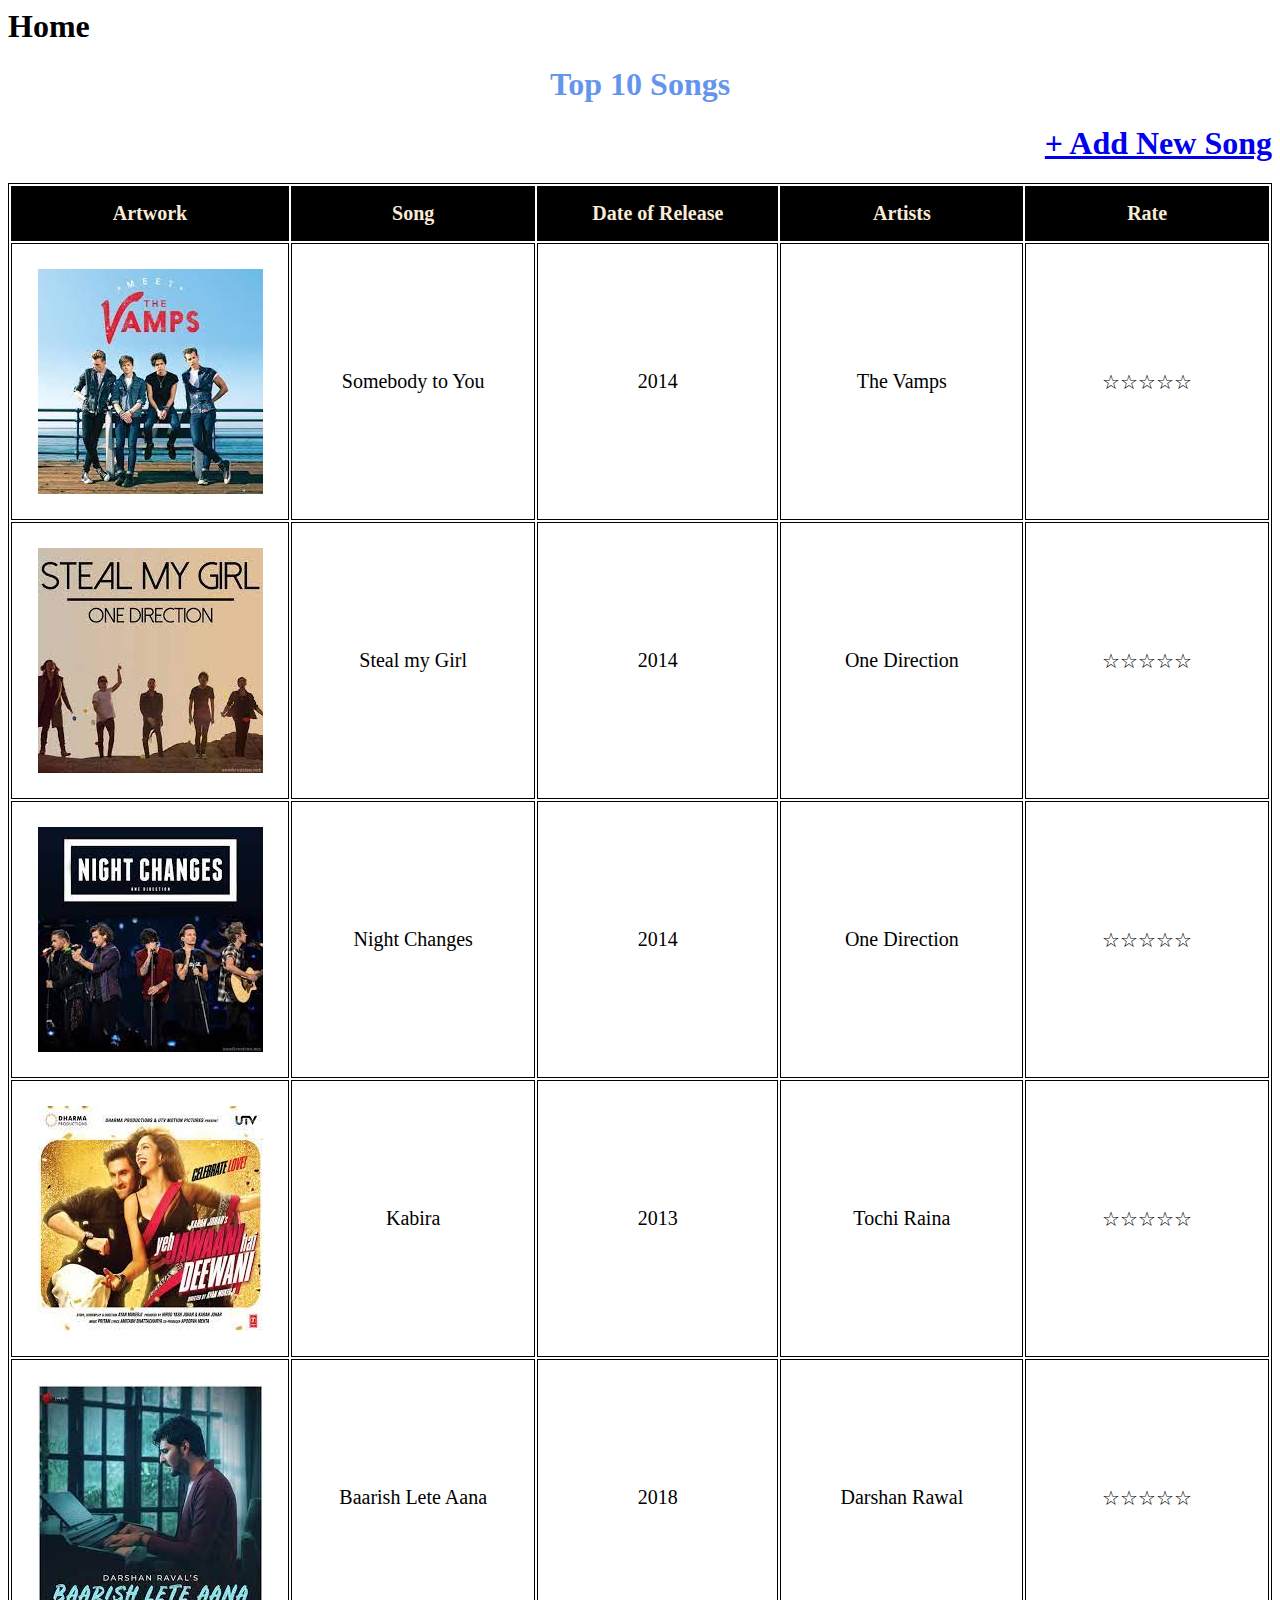
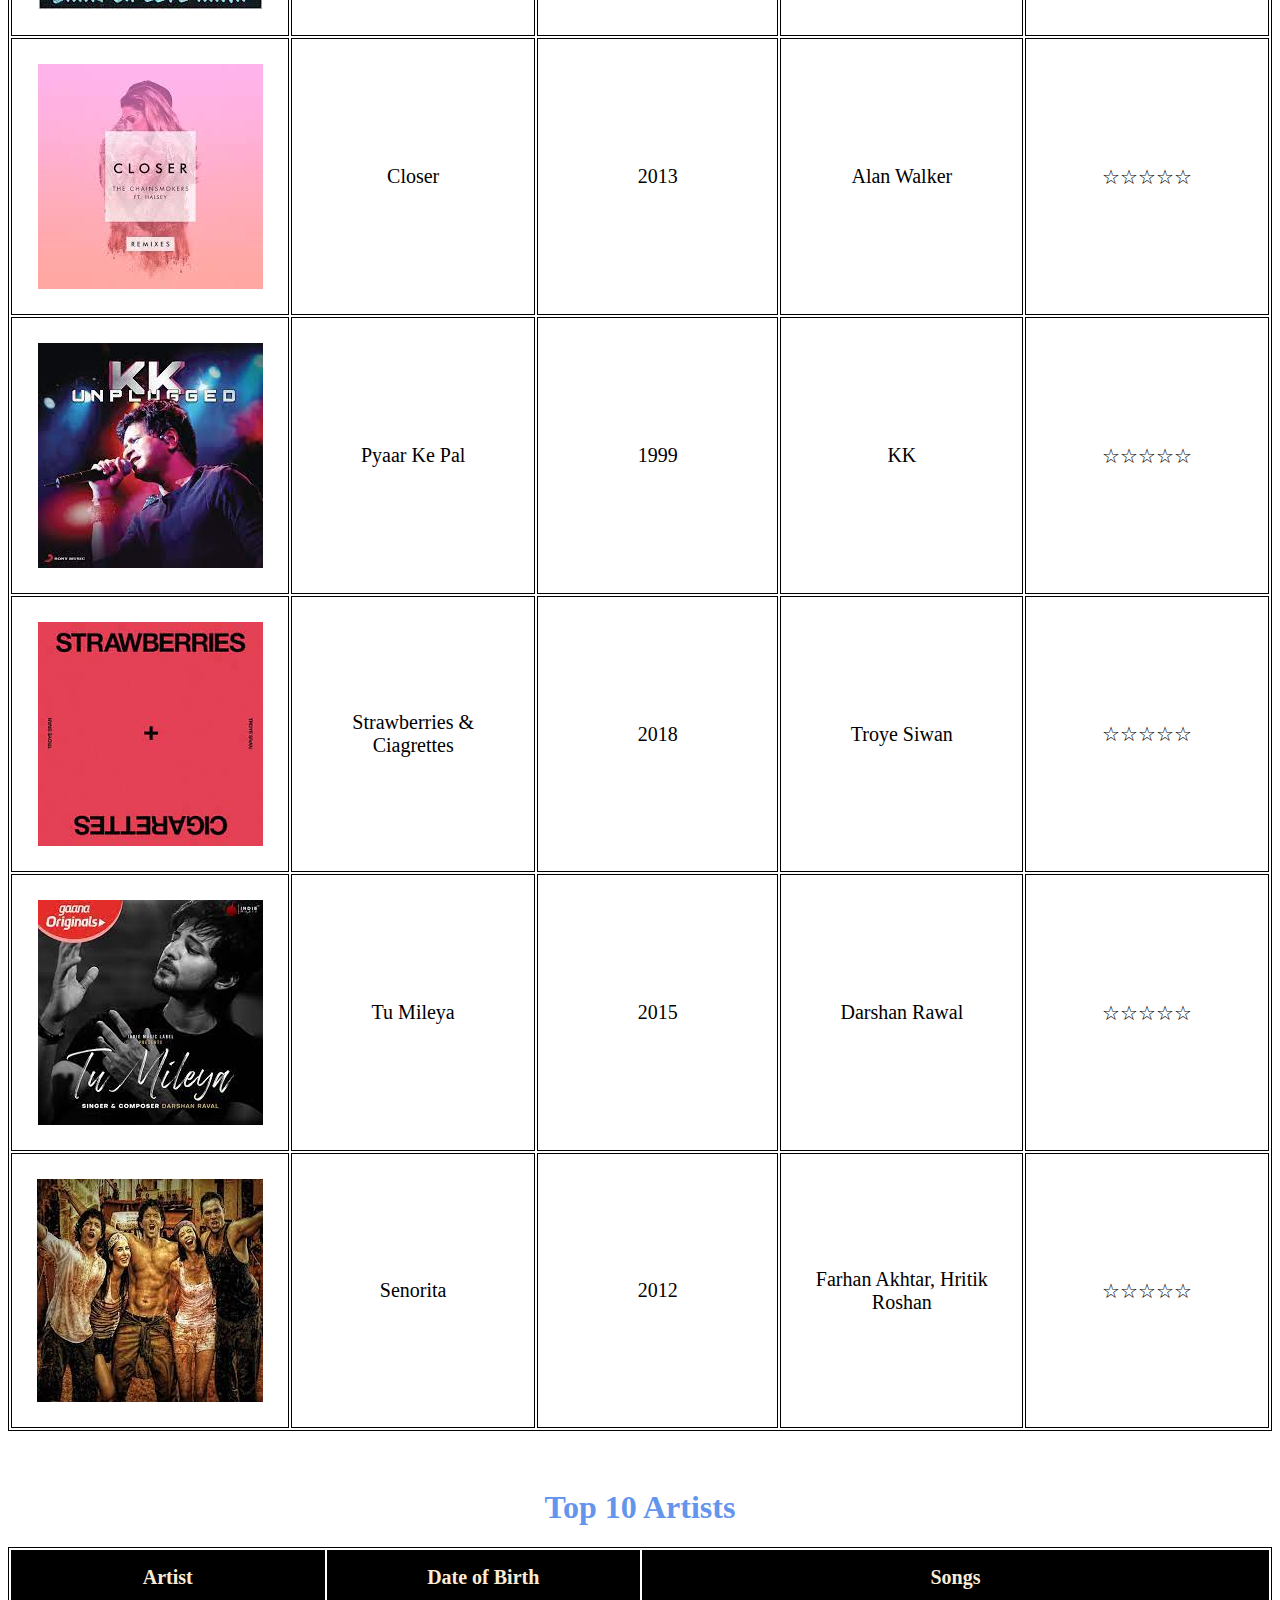
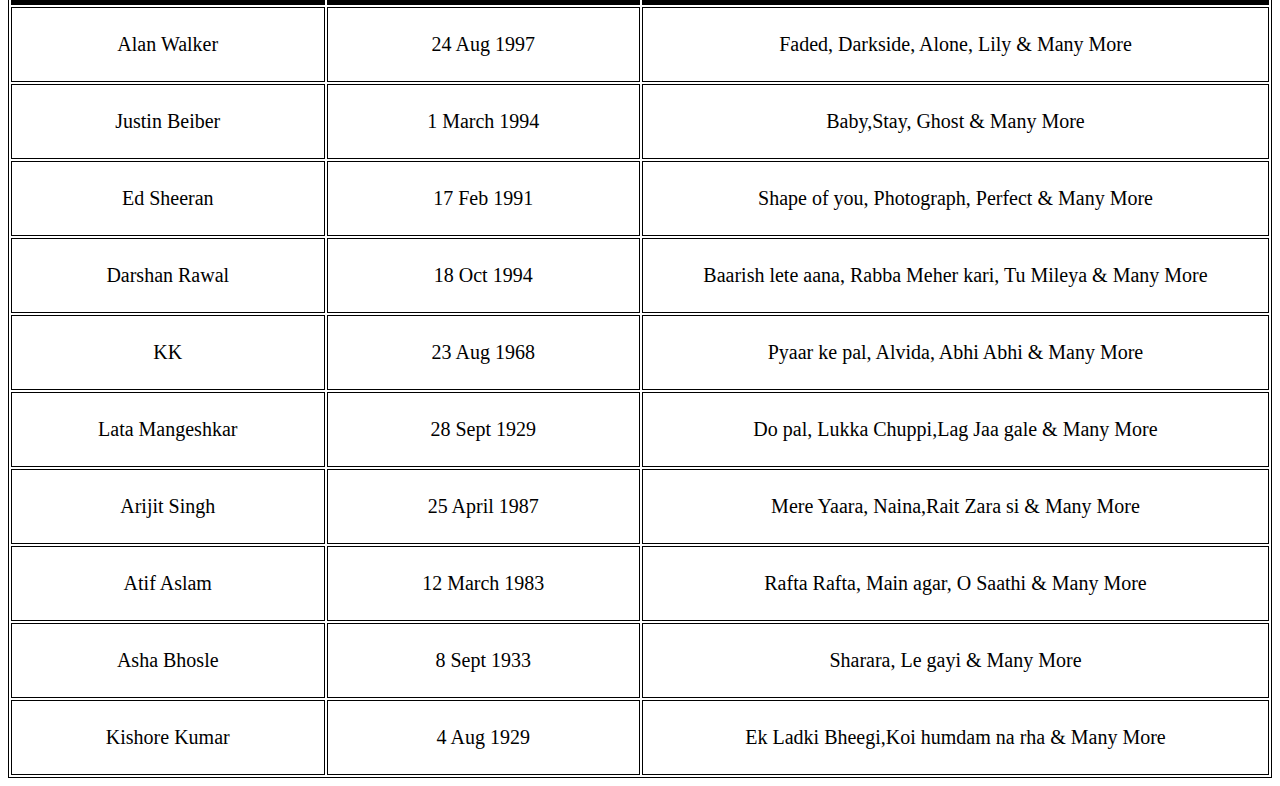
<file: Music/index.html>
<html> 
  <head>
    <title>Music Suggestions</title> 
    <link rel="stylesheet" href="style.css">
  </head>

  <body> 
    <h1>Home</h1>
    <h1 id="hed">Top 10 Songs</h1>
    <h1 id="hed1"><a href="newsong.html"> + Add New Song</a></h1>
    <table width="100%">
      <tr >
          <th width="20%">Artwork</th>
          <th width="20%">Song</th>
          <th width="20%">Date of Release</th>
          <th width="20%">Artists</th>
          <th width="20%">Rate</th>
      </tr>
      <tr>
          <td><img src="../Music/images/somebody.jpg"></td>
          <td>Somebody to You</td>
          <td>2014</td>
          <td>The Vamps</td>
          <td>&#9734;&#9734;&#9734;&#9734;&#9734;</td>
      </tr>
      <tr>
        <td><img src="../Music/images/steal.jpg"></td>
        <td>Steal my Girl</td>
        <td>2014</td>
        <td>One Direction</td>
        <td>&#9734;&#9734;&#9734;&#9734;&#9734;</td>
      </tr>
      <tr>
        <td><img src="../Music/images/night.jpg"></td>
        <td>Night Changes</td>
        <td>2014</td>
        <td>One Direction</td>
        <td>&#9734;&#9734;&#9734;&#9734;&#9734;</td>
      </tr>
      <tr>
        <td><img src="../Music/images/yjhd.jpg"></td>
        <td>Kabira</td>
        <td>2013</td>
        <td>Tochi Raina</td>
        <td>&#9734;&#9734;&#9734;&#9734;&#9734;</td>
      </tr>
      <tr>
        <td><img src="../Music/images/baarish.jpg"></td>
        <td>Baarish Lete Aana</td>
        <td>2018</td>
        <td>Darshan Rawal</td>
        <td>&#9734;&#9734;&#9734;&#9734;&#9734;</td>
      </tr>
      <tr>
        <td><img src="../Music/images/closer.jpg"></td>
        <td>Closer</td>
        <td>2013</td>
        <td>Alan Walker</td>
        <td>&#9734;&#9734;&#9734;&#9734;&#9734;</td>
      </tr>
      <tr>
        <td><img src="../Music/images/pyarkpal.jpg"></td>
        <td>Pyaar Ke Pal</td>
        <td>1999</td>
        <td>KK</td>
        <td>&#9734;&#9734;&#9734;&#9734;&#9734;</td>
      </tr>
      <tr>
        <td><img src="../Music/images/strawberries.jpg"></td>
        <td>Strawberries & Ciagrettes</td>
        <td>2018</td>
        <td>Troye Siwan</td>
        <td>&#9734;&#9734;&#9734;&#9734;&#9734;</td>
      </tr>
      <tr>
        <td><img src="../Music/images/tumileya.jpg"></td>
        <td>Tu Mileya</td>
        <td>2015</td>
        <td>Darshan Rawal</td>
        <td>&#9734;&#9734;&#9734;&#9734;&#9734;</td>
      </tr>
      <tr>
        <td><img src="../Music/images/znmd.jpg"></td>
        <td>Senorita</td>
        <td>2012</td>
        <td>Farhan Akhtar, Hritik Roshan</td>
        <td>&#9734;&#9734;&#9734;&#9734;&#9734;</td>
      </tr>
  </table>
  <br> <br>
  <h1 id="hed">Top 10 Artists</h1>
  <table width="100%">
    <tr >
      <th width="25%">Artist</th>
      <th width="25%">Date of Birth</th>
      <th width="50%">Songs</th>
  </tr>
  <tr>
    <td>Alan Walker</td>
    <td>24 Aug 1997</td>
    <td>Faded, Darkside, Alone, Lily & Many More</td>
  </tr>
  <tr>
    <td>Justin Beiber</td>
    <td>1 March 1994</td>
    <td>Baby,Stay, Ghost & Many More</td>
  </tr>
  <tr>
    <td>Ed Sheeran</td>
    <td>17 Feb 1991</td>
    <td>Shape of you, Photograph, Perfect & Many More</td>
  </tr>
  <tr>
    <td>Darshan Rawal</td>
    <td>18 Oct 1994</td>
    <td>Baarish lete aana, Rabba Meher kari, Tu Mileya & Many More</td>
  </tr>
  <tr>
    <td>KK</td>
    <td>23 Aug 1968</td>
    <td>Pyaar ke pal, Alvida, Abhi Abhi & Many More</td>
  </tr>
  <tr>
    <td>Lata Mangeshkar</td>
    <td>28 Sept 1929</td>
    <td>Do pal, Lukka Chuppi,Lag Jaa gale & Many More</td>
  </tr>
  <tr>
    <td>Arijit Singh</td>
    <td>25 April 1987</td>
    <td>Mere Yaara, Naina,Rait Zara si & Many More</td>
  </tr>
  <tr>
    <td>Atif Aslam</td>
    <td>12 March 1983</td>
    <td>Rafta Rafta, Main agar, O Saathi & Many More</td>
  </tr>
  <tr>
    <td>Asha Bhosle</td>
    <td>8 Sept 1933</td>
    <td>Sharara, Le gayi & Many More</td>
  </tr>
  <tr>
    <td>Kishore Kumar</td>
    <td>4 Aug 1929</td>
    <td>Ek Ladki Bheegi,Koi humdam na rha  & Many More</td>
  </tr>
  </table>
  </body>
</html>
</file>
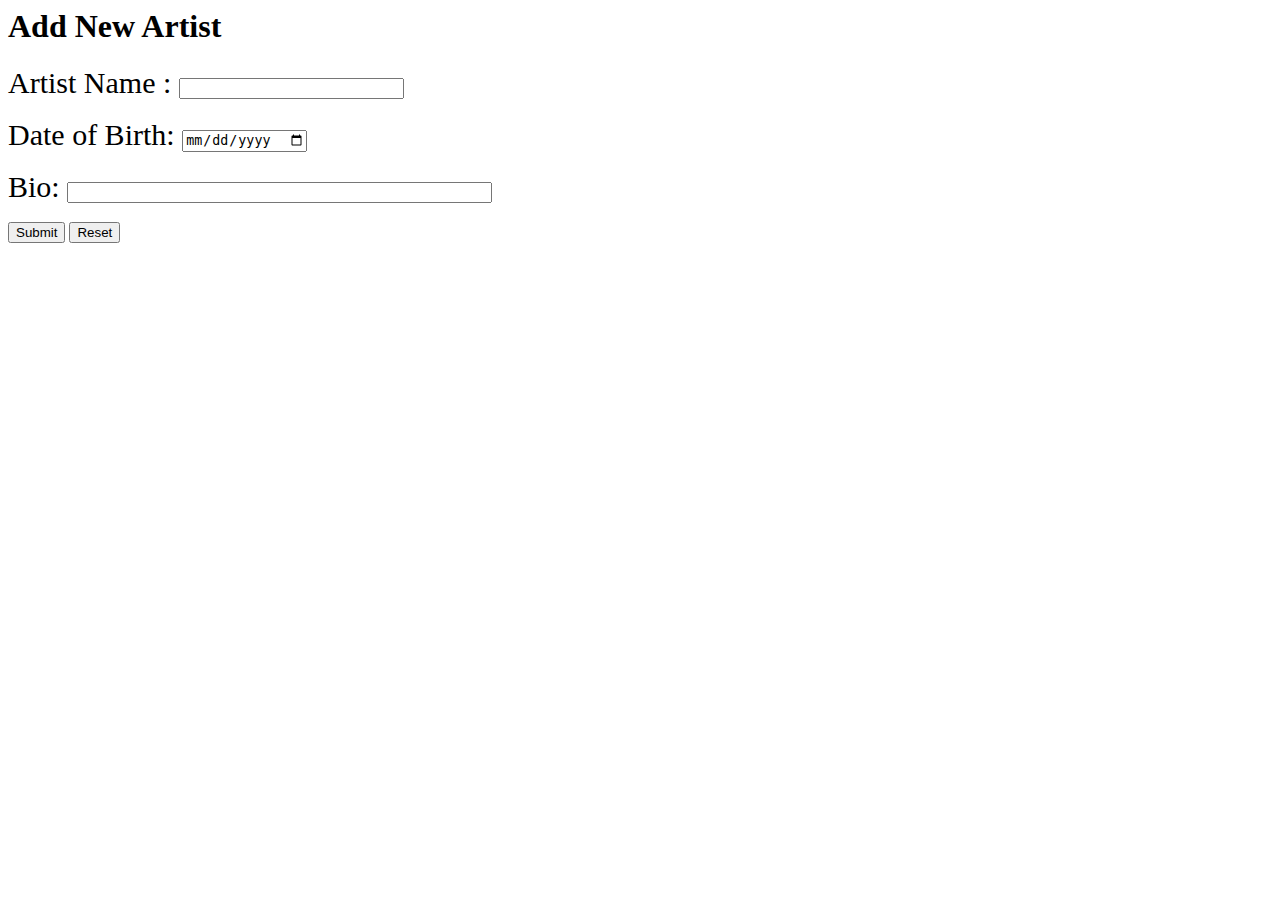
<file: Music/newartist.html>
<html> 
  <head>
    <title>New Artist</title> 
    <link rel="stylesheet" href="style.css">
  </head>

  <body>
    <h1 id="hed2">Add New Artist</h1>
    <form>    
        <label> Artist Name : </label>           
        <input type="text" name="Artist Name" size="25"/> <br> <br>   
        <label> Date of Birth: </label>           
        <input type="date" id="Date of Birth" name="Date of Birth"> <br> <br>    
        <label> Bio: </label>
        <input type="text" name="Bio" size="50"/> <br> <br>

        <button type="submit" value="Submit">Submit</button>
  <button type="reset" value="Reset">Reset</button>
        </form>    
  </body>
</file>
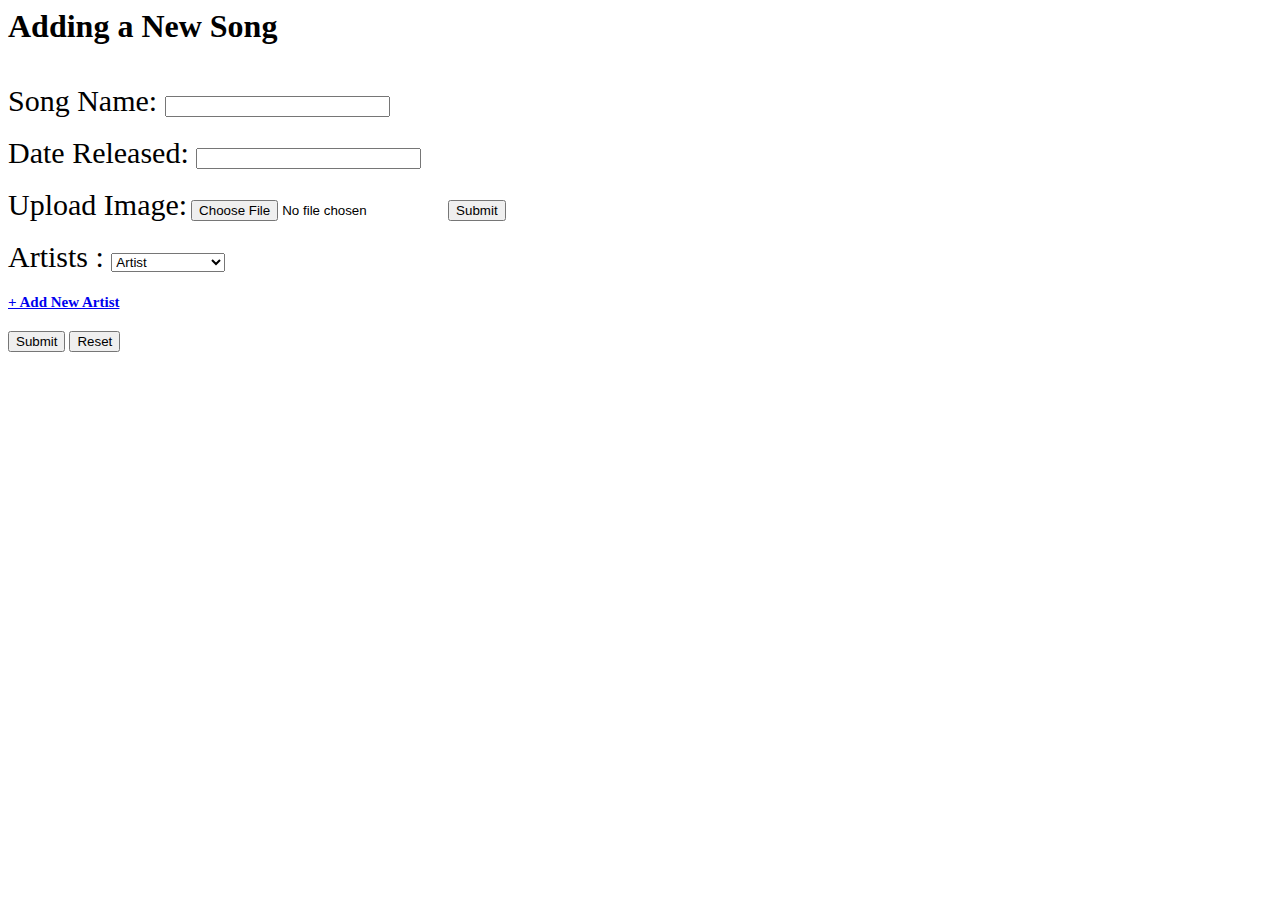
<file: Music/newsong.html>
<html> 
  <head>
    <title>New Song</title> 
    <link rel="stylesheet" href="style.css">
  </head>

  <body>
    <h1 id="hed2">Adding a New Song</h1>
    <br>    
<form>    
<label> Song Name: </label>           
<input type="text" name="Song Name" size="25"/> <br> <br>   
<label> Date Released: </label>           
<input type="text" name="Date Released" size="25"/> <br> <br>    
<label> Upload Image:</label>
<input type="file" id="myFile" name="filename">
  <input type="submit"> 
  <br> <br>  
  <label>     
    Artists :    
    </label>     
    <select>    
    <option value="Artist">Artist</option>    
    <option value="Arijit Singh">Arijit Singh</option>    
    <option value="Alan Walker">Alan Walker</option>    
    <option value="Ed Sheeran">Ed Sheeran</option>    
    <option value="Darshan Rawal">Darshan Rawal</option>    
    <option value="Lata Didi">Lata Didi</option>    
    <option value="Asha Tai">Asha Tai</option>    
    </select>    
    <h4 id="hed5"><a href="newartist.html"> + Add New Artist</a></h1>
        <button type="submit" value="Submit">Submit</button>
        <button type="reset" value="Reset">Reset</button>
 
</form>    
  </body>
</file>
<file: Music/style.css>
table, th, td {
    border: 1px solid black;
    font-size: 20px;
}
td {
    padding: 25px;
    text-align: center;
}
th{
    padding: 15px;
    background-color: black;
    color: antiquewhite;
}
#hed1{
    text-align: right;
    color: black;
}
#hed{
    text-align: center;
    color: cornflowerblue;
}
label{
    font-size:30px;
}
#hed5{
    font-size: 15px;
}
</file>
